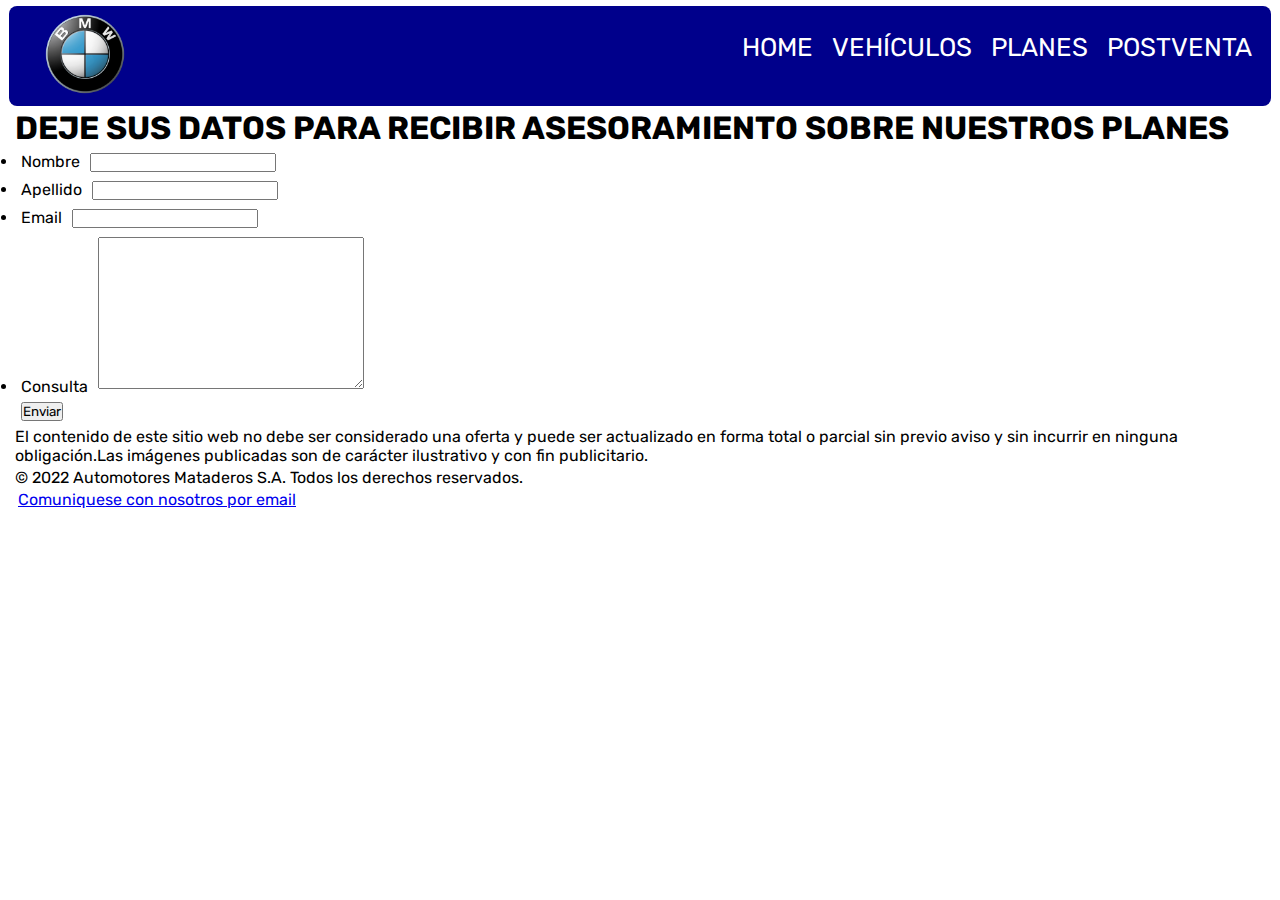
<file: página2.html>
<!DOCTYPE html>
<html lang="en">
<head>
    <meta charset="UTF-8">
    <meta http-equiv="X-UA-Compatible" content="IE=edge">
    <meta name="viewport" content="width=device-width, initial-scale=1.0">
    <title>BMW ARGENTINA-PLANES</title>
    <link rel="shortcut icon" href="img/logo.png">
    <link rel="shortcut icon" type="image/jpg" href="logo.ico">
    <script src="js/script.js"></script>
    <link rel="stylesheet" href="css/estilos.css">
    <link rel="preconnect" href="https://fonts.googleapis.com">
    <link rel="preconnect" href="https://fonts.gstatic.com" crossorigin>
    <link href="https://fonts.googleapis.com/css2?family=Rubik:wght@300&display=swap" rel="stylesheet">

</head>

<body>
    <header class=header>
        
        <nav class="button">
        <a href="https://www.bmw.com.ar/es/index.html" target="_blank"><img src="img/logo.png" alt="logo" class="logo"></a>
        <button class="hamburguesa">
            <i class="fa-solid fa-bars-staggered"></i>
        </button>
        <ul class="button">
        <li class="button">
            <a href="index.html" class="pag">HOME</a>
        </li class="button">
        <li class="button">
            <a href="página1.html" class="pag">VEHÍCULOS</a>
        </li>
        <li class="button">
            <a href="página2.html" class="pag">PLANES</a>
        </li>
        <li class="button">
            <a href="página3.html" class="pag">POSTVENTA</a>
        </li>
    </ul>
        </nav>
</header>


<main>
    <DIV><H1>DEJE SUS DATOS PARA RECIBIR ASESORAMIENTO SOBRE NUESTROS PLANES</H1></DIV>
    <form action="" onsubmit="return validar();">
        <ul>
            <li>
                <label for="Nombre">Nombre</label>
                <input type="text" id="Nombre" name="Nombre del cliente">
            </li>
            <li>
                <label for="Apellido">Apellido</label>
                <input type="text" id="Apellido" name="Apellido">
            </li>
            <li>
                <label for="Nombre">Email</label>
                <input type="email" id="Email" name="Email del Cliente">
            </li>
            <li>
                <label for="Nombre">Consulta</label>
            <textarea id="Consulta" name="Consulta del cliente"  cols="30" rows="10"></textarea>
            </li>
            <li class="button">
                <button type="submit">Enviar</button>
                <p class="warnings" id="warnings"></p>
            </li>
        </ul>
       
    </form>
</main>

<footer>
    <div>
        <P>El contenido de este sitio web no debe ser considerado una oferta y puede ser actualizado en forma total o parcial sin previo aviso y sin incurrir en ninguna obligación.Las imágenes publicadas son de carácter ilustrativo y con fin publicitario.</P>
        <p> © 2022 Automotores Mataderos S.A. Todos los derechos reservados.  </P>
        <p><a href="mailto:consultasclientes@consecionariafangio.com?Subject=Consulta desde sitio Web">Comuniquese con nosotros por email</a></p>
        
    </div>

</footer>

</body>
</html>
</file>
<file: css/estilos.css>
*{
    padding: 0;
    margin: 3px;
    font-family: 'Rubik', sans-serif;
}

.slider{
    height: auto;
    overflow: hidden;
    width:100%;
    text-align: center;
}

.slider ul{
    display: flex;
    animation: cambio 20s infinite alternate-reverse linear;
    width: 400%;
}

.slider li{
    width: 100%;
    list-style: none
}

.slider img{
    width: 70vw;
    height: auto;
    align-items: center;
}

@keyframes cambio {
    0%{margin-left: 0;}
    20%{margin-left: 0;}

    25%{margin-left: -100%;}
    45%{margin-left: -100%;}

    50%{margin-left: -200%;}
    70%{margin-left: -200%;}

    75%{margin-left: -300%;}
    100%{margin-left: -300%;}
}



.titulo{
    color: rgb(255, 255, 255);
    font-size: 3vw;
    background-color: rgb(45, 23, 126);
    text-align: center;
    border-radius: 7px;
}

.texto{
    font-size: 1.5vw;
    text-align: justify;
}

.header {
    grid-area: header;
    background-color: darkblue; 
    color: antiquewhite;
    position: sticky;
    top: 0;
    font-family: 'Roboto', sans-serif;
    height: 100px;
    border-radius: 8px;
    width: auto;
}

.nav {
    list-style-type: none;
    margin: 1em;
    padding: 1em;
    height: 100vh;
    align-items: center;
    }

.main {
    grid-area: main;
    padding-left: 0 1%;
    text-align: justify;
}

.aside {
    grid-area: aside;
    padding: 1%;
    text-align: justify;
}

.map{
    width: 100%;
    height: 40vh;
}

.footer {
    grid-area: footer;
    background-color: dodgerblue; color:black; font-weight: 100;
    position:static;
    bottom: 0;
    border-radius: 5px;
    font-size: 1.3vw;
}

.logo {
    width: 80px;
    height: 80px;
    vertical-align: middle;
    margin-left: 30px;
    margin-top: 5px;
}



.button{
    color: white;
    text-decoration: none;
    display: flex;
    justify-content: space-between;
    text-decoration: none;
    list-style: none;
    font-size: 1vw;
}

.pag {
    color: white;
    text-decoration: none;
    margin-right: 10px;
    display: flex;
    font-size: 2vw;
    margin-top: 20px;
    width: max-content;
}

.pag:hover{
    background-color: rgb(82, 82, 143);
    padding: 8px 12px;
    border-radius: 3px;
    transition: 0.5s;
}

.hamburguesa{
    color: white;
    background: none;
    border: none;
    font-size: 30px;
    padding: 0, 20;
    line-height: 30px;
    display: none;
}


@media (max-width: 320px) {
    .header {
        height: 40px;
        width: 100%;
    }


    .titulo{
        font-size: 12px;
    }
    
    .texto{
        font-size: 10px;
        text-align: justify;
    }
    
    .map{
        width: 100%;
        height: 120px;
    }
    
    .footer {
        display:none;
    }
    
    .logo {
        width: 30px;
        height: 30px;
        vertical-align: middle;
        margin-left: 5px;
        margin-top: 3px;
    }
    
    .button{
        color: white;
        text-decoration: none;
        display: flex;
        justify-content: space-between;
        text-decoration: none;
        list-style: none;
        font-size: 10px;
    }
    
    .pag {
        flex-direction: column;
        align-items: center;
        margin-right: 5x;
        font-size: 8px;
        margin-top: 5px;
        position: fixed;
        padding: 20px 0;
        height: calc(100% - 20px);
        overflow-y: auto;
        left: 100%;
    }
    
    .hamburguesa{
    display: block;
    }
}

@media (min-width: 321px) and (max-width: 768px) {
    .footer {
        display:none;
    }
    
    .titulo{
        font-size: 20px;
    }

    .texto{
        font-size: 14px;
        text-align: justify;
    }

    .logo {
        width: 60px;
        height: 60px;
        vertical-align: middle;
        margin-left: 30px;
        margin-top: 20px;
    }
}
</file>
